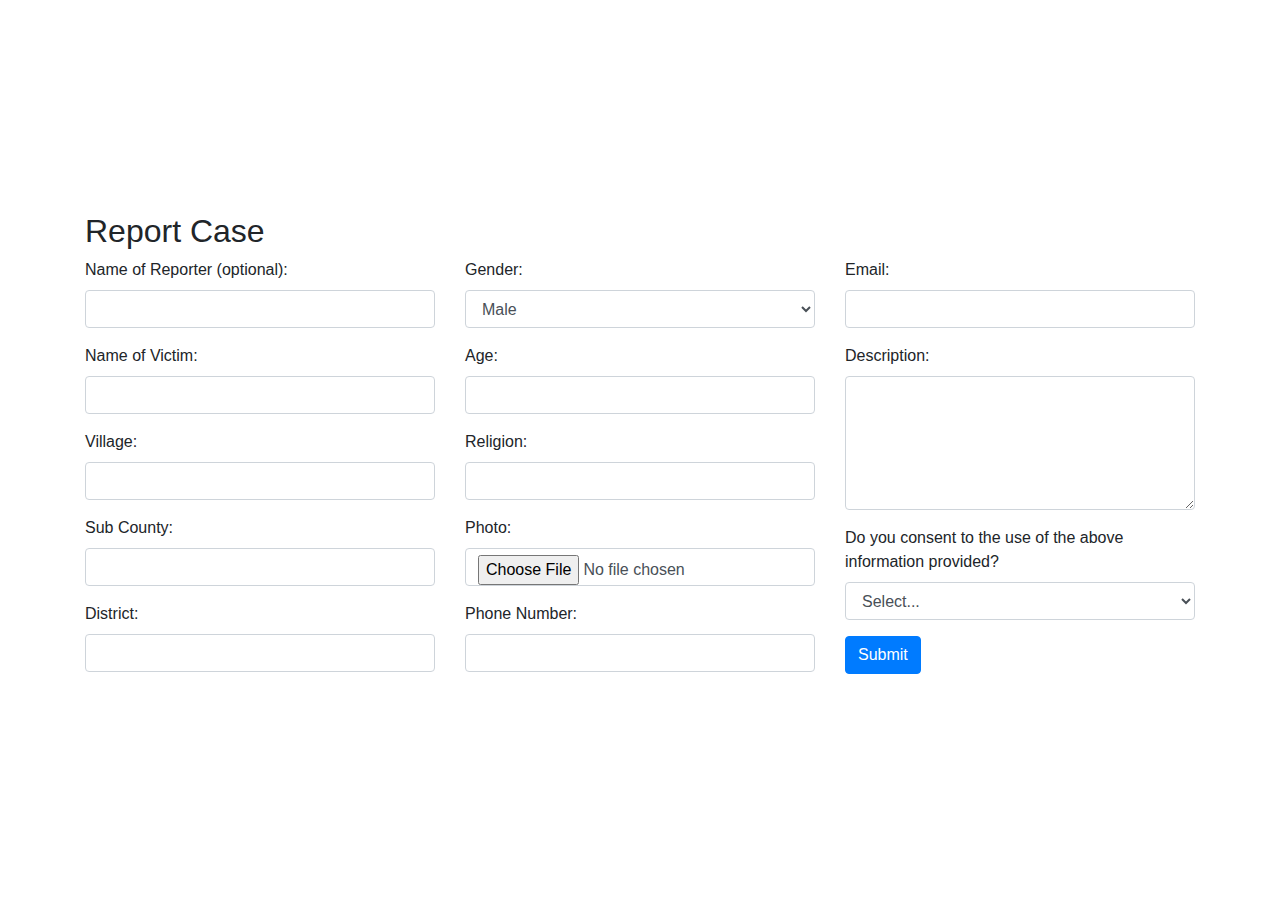
<file: cases/cases.html>
<!DOCTYPE html>
<html lang="en">

<head>
  <meta charset="UTF-8">
  <meta name="viewport" content="width=device-width, initial-scale=1.0">
  <link rel="stylesheet" href="https://maxcdn.bootstrapcdn.com/bootstrap/4.5.2/css/bootstrap.min.css">
  <title>Report Form</title>

  <style>
    .form-container {
      display: flex;
      justify-content: center;
      align-items: center;
      min-height: 100vh;
    }
  </style>
</head>

<body>
<div class="form-container">
  <div class="container">
    <h2>Report Case</h2>
    <div class="row">
      <div class="col-lg-4 col-md-6">
        <form>
          <div class="form-group">
            <label for="reporter">Name of Reporter (optional):</label>
            <input type="text" class="form-control" id="reporter">
          </div>
          <div class="form-group">
            <label for="victim">Name of Victim:</label>
            <input type="text" class="form-control" id="victim">
          </div>
          <div class="form-group">
            <label for="village">Village:</label>
            <input type="text" class="form-control" id="village">
          </div>
          <div class="form-group">
            <label for="subcounty">Sub County:</label>
            <input type="text" class="form-control" id="subcounty">
          </div>
          <div class="form-group">
            <label for="district">District:</label>
            <input type="text" class="form-control" id="district">
          </div>
        </form>
      </div>
      <div class="col-lg-4 col-md-6">
        <form>
          <div class="form-group">
            <label for="gender">Gender:</label>
            <select class="form-control" id="gender" required>
              <option value="male">Male</option>
              <option value="female">Female</option>
              <option value="other">Other</option>
            </select>
          </div>
          <div class="form-group">
            <label for="age">Age:</label>
            <input type="number" class="form-control" id="age">
          </div>
          <div class="form-group">
            <label for="religion">Religion:</label>
            <input type="text" class="form-control" id="religion">
          </div>
          <div class="form-group">
            <label for="photo">Photo:</label>
            <input type="file" class="form-control" id="photo">
          </div>

          <div class="form-group">
            <label for="phone">Phone Number:</label>
            <input type="tel" class="form-control" id="phone">
          </div>
         
        </form>
      </div>
      <div class="col-lg-4">
        <form>
          
          <div class="form-group">
            <label for="email">Email:</label>
            <input type="email" class="form-control" id="email">
          </div>
          <div class="form-group">
            <label for="description">Description:</label>
            <textarea class="form-control" id="description" rows="5" required></textarea>
          </div>
          <div class="form-group">
            <label for="consent">Do you consent to the use of the above information provided?</label>
            <select class="form-control" id="consent" required>
              <option value="">Select...</option>
              <option value="yes">Yes</option>
              <option value="no">No</option>
            </select>
          </div>
          <button type="submit" class="btn btn-primary">Submit</button>
        </form>
      </div>
    </div>
  </div>
</div>
  <script src="https://cdnjs.cloudflare.com/ajax/libs/jquery/3.6.0/jquery.min.js"></script>
  <script src="https://maxcdn.bootstrapcdn.com/bootstrap/4.5.2/js/bootstrap.min.js"></script>
</body>

</html>
</file>
